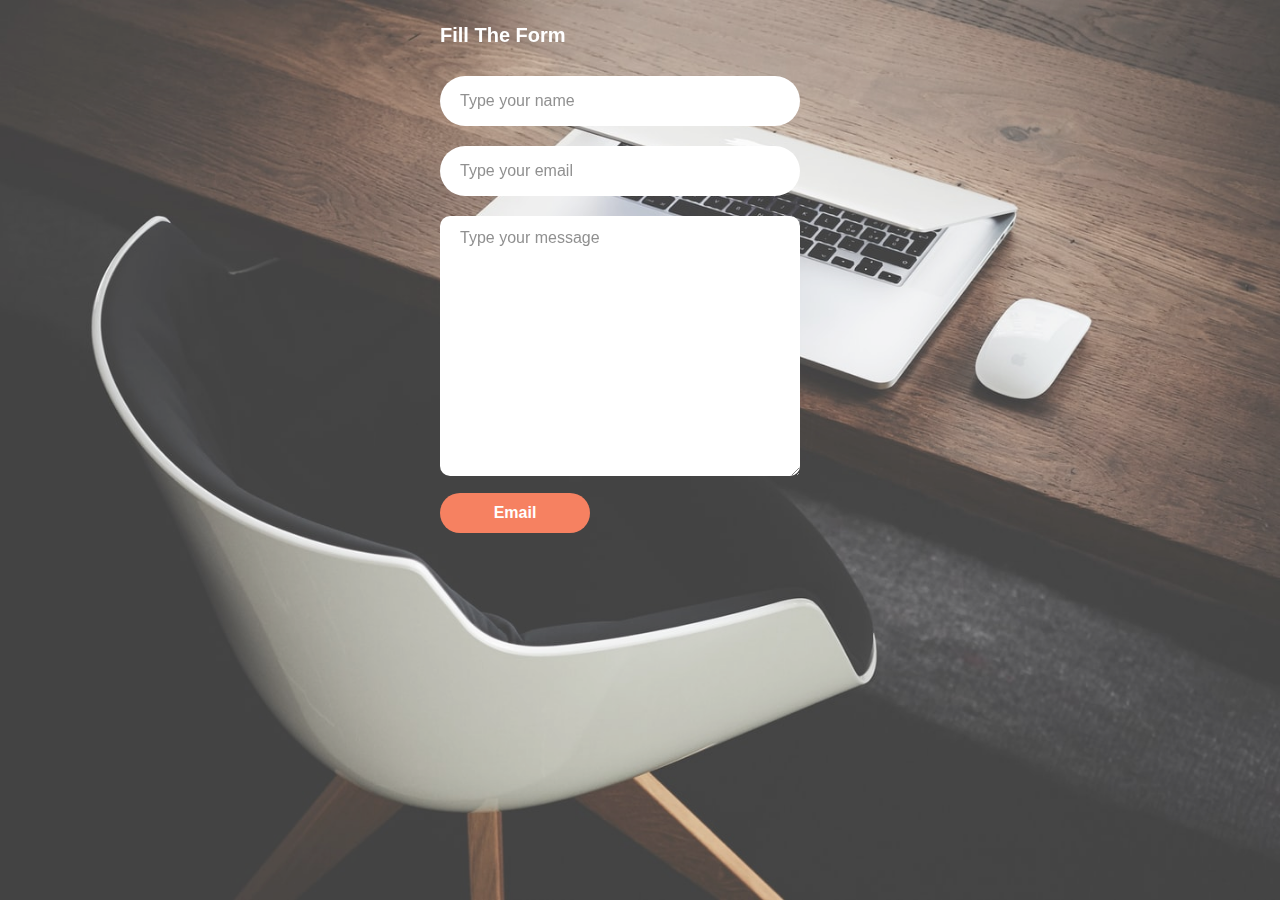
<file: form.html>
<!doctype html>
<html class="no-js" lang="">

<head>
    <meta charset="utf-8">
    <title>template</title>
    <meta name="description" content="">
    <meta name="viewport" content="width=device-width, initial-scale=1">

    <link rel="manifest" href="site.webmanifest">
    <link rel="shortcut icon" href="./favicon.png" type="image/x-icon">
    <!-- Place favicon.ico in the root directory -->

    <link rel="stylesheet" href="css/normalize.css">
    <link rel="stylesheet" href="css/main.css">
  <link rel="stylesheet" href="./css/style.css">

    <link rel="stylesheet" href="./css/vendor/bootstrap/css/bootstrap.min.css">



</head>

<body>



    <div class="box">
        <div class="inner">
            <p class="lead">Fill the form</p>
            <form>
                <input placeholder="Type your name" type="text" name="" id="name">
                <input placeholder="Type your email" type="email" name="email" id="email" required>
                <textarea placeholder="Type your message" name="message" id="mssg" cols="30" rows="10" required></textarea>
                <button type="button" class="btn btn-secondary bttn-2 display-6 ">Email</button>
            </form>
            <p class="lead thanks"></p>

        </div>
    </div>

    <script>
        const bt = document.querySelector('.btn');
        const thanks = document.querySelector('.thanks');
        const input_one = document.querySelector('#mssg');
        const email = document.querySelector('#email');
        const name = document.querySelector('#name');



        bt.addEventListener('click', thanks_u);

        function thanks_u() {
            if (input_one.value != '' && email.value != '') {
                console.log(name.value + "  " + email.value + "  " + input_one.value);
                thanks.innerHTML = 'Thanks you. ';
                setTimeout(function() {
                    input_one.value = '';
                    name.value = '';
                    email.value = '';
                }, 100)
                setTimeout(function() {
                    thanks.innerHTML = '';
                }, 5000)
            } else {
                thanks.innerHTML = 'PLEASE FILL OUT.';
            }

        };
    </script>
</body>

</html>
</file>
<file: css/main.css>
/*! HTML5 Boilerplate v7.2.0 | MIT License | https://html5boilerplate.com/ */

/* main.css 2.0.0 | MIT License | https://github.com/h5bp/main.css#readme */
/*
 * What follows is the result of much research on cross-browser styling.
 * Credit left inline and big thanks to Nicolas Gallagher, Jonathan Neal,
 * Kroc Camen, and the H5BP dev community and team.
 */

/* ==========================================================================
   Base styles: opinionated defaults
   ========================================================================== */

html {
  color: #222;
  font-size: 1em;
  line-height: 1.4;
}

/*
 * Remove text-shadow in selection highlight:
 * https://twitter.com/miketaylr/status/12228805301
 *
 * Vendor-prefixed and regular ::selection selectors cannot be combined:
 * https://stackoverflow.com/a/16982510/7133471
 *
 * Customize the background color to match your design.
 */

::-moz-selection {
  background: #b3d4fc;
  text-shadow: none;
}

::selection {
  background: #b3d4fc;
  text-shadow: none;
}

/*
 * A better looking default horizontal rule
 */

hr {
  display: block;
  height: 1px;
  border: 0;
  border-top: 1px solid #ccc;
  margin: 1em 0;
  padding: 0;
}

/*
 * Remove the gap between audio, canvas, iframes,
 * images, videos and the bottom of their containers:
 * https://github.com/h5bp/html5-boilerplate/issues/440
 */

audio,
canvas,
iframe,
img,
svg,
video {
  vertical-align: middle;
}

/*
 * Remove default fieldset styles.
 */

fieldset {
  border: 0;
  margin: 0;
  padding: 0;
}

/*
 * Allow only vertical resizing of textareas.
 */

textarea {
  resize: vertical;
}

/* ==========================================================================
   Browser Upgrade Prompt
   ========================================================================== */

.browserupgrade {
  margin: 0.2em 0;
  background: #ccc;
  color: #000;
  padding: 0.2em 0;
}

/* ==========================================================================
   Author's custom styles
   ========================================================================== */

/* ==========================================================================
   Helper classes
   ========================================================================== */

/*
 * Hide visually and from screen readers
 */

.hidden {
  display: none !important;
}

/*
* Hide only visually, but have it available for screen readers:
* https://snook.ca/archives/html_and_css/hiding-content-for-accessibility
*
* 1. For long content, line feeds are not interpreted as spaces and small width
*    causes content to wrap 1 word per line:
*    https://medium.com/@jessebeach/beware-smushed-off-screen-accessible-text-5952a4c2cbfe
*/

.sr-only {
  border: 0;
  clip: rect(0, 0, 0, 0);
  height: 1px;
  margin: -1px;
  overflow: hidden;
  padding: 0;
  position: absolute;
  white-space: nowrap;
  width: 1px;
  /* 1 */
}

/*
* Extends the .sr-only class to allow the element
* to be focusable when navigated to via the keyboard:
* https://www.drupal.org/node/897638
*/

.sr-only.focusable:active,
.sr-only.focusable:focus {
  clip: auto;
  height: auto;
  margin: 0;
  overflow: visible;
  position: static;
  white-space: inherit;
  width: auto;
}

/*
* Hide visually and from screen readers, but maintain layout
*/

.invisible {
  visibility: hidden;
}

/*
* Clearfix: contain floats
*
* For modern browsers
* 1. The space content is one way to avoid an Opera bug when the
*    `contenteditable` attribute is included anywhere else in the document.
*    Otherwise it causes space to appear at the top and bottom of elements
*    that receive the `clearfix` class.
* 2. The use of `table` rather than `block` is only necessary if using
*    `:before` to contain the top-margins of child elements.
*/

.clearfix:before,
.clearfix:after {
  content: " ";
  /* 1 */
  display: table;
  /* 2 */
}

.clearfix:after {
  clear: both;
}

/* ==========================================================================
   EXAMPLE Media Queries for Responsive Design.
   These examples override the primary ('mobile first') styles.
   Modify as content requires.
   ========================================================================== */

@media only screen and (min-width: 35em) {
  /* Style adjustments for viewports that meet the condition */
}

@media print,
  (-webkit-min-device-pixel-ratio: 1.25),
  (min-resolution: 1.25dppx),
  (min-resolution: 120dpi) {
  /* Style adjustments for high resolution devices */
}

/* ==========================================================================
   Print styles.
   Inlined to avoid the additional HTTP request:
   https://www.phpied.com/delay-loading-your-print-css/
   ========================================================================== */

@media print {
  *,
  *:before,
  *:after {
    background: transparent !important;
    color: #000 !important;
    /* Black prints faster */
    box-shadow: none !important;
    text-shadow: none !important;
  }
  a,
  a:visited {
    text-decoration: underline;
  }
  a[href]:after {
    content: " (" attr(href) ")";
  }
  abbr[title]:after {
    content: " (" attr(title) ")";
  }
  /*
     * Don't show links that are fragment identifiers,
     * or use the `javascript:` pseudo protocol
     */
  a[href^="#"]:after,
  a[href^="javascript:"]:after {
    content: "";
  }
  pre {
    white-space: pre-wrap !important;
  }
  pre,
  blockquote {
    border: 1px solid #999;
    page-break-inside: avoid;
  }
  /*
     * Printing Tables:
     * https://web.archive.org/web/20180815150934/http://css-discuss.incutio.com/wiki/Printing_Tables
     */
  thead {
    display: table-header-group;
  }
  tr,
  img {
    page-break-inside: avoid;
  }
  p,
  h2,
  h3 {
    orphans: 3;
    widows: 3;
  }
  h2,
  h3 {
    page-break-after: avoid;
  }
}
</file>
<file: css/style.css>
.arrow {
    visibility: hidden;
    position: fixed !important;
    background-color: #f4623a;
    color: #343a40;
    bottom: 50px;
    border-radius: 100%;
    border: 1px solid #343a40;
    right: 50px;
    -webkit-border-radius: 5px;
    -moz-border-radius: 100%;
    -ms-border-radius: 100%;
    -o-border-radius: 100%;
    padding: 15px;
}

.arrow i {
    font-size: 20px;
}

.nav {
    color: black;
    margin: 0px !important;
    padding: 0 !important;
    font-weight: 400px;
    display: -webkit-box;
    display: -ms-flexbox;
    display: flex;
    -webkit-box-orient: horizontal;
    -webkit-box-direction: normal;
    -ms-flex-direction: row;
    flex-direction: row;
    -ms-flex-wrap: wrap;
    flex-wrap: wrap;
    width: 100%;
    -webkit-box-pack: justify;
    -ms-flex-pack: justify;
    justify-content: space-between;
    background-color: #725b4ef6;
}

.nav .logo {
    padding: 18px 30px;
    font-size: 25px;
    font-weight: bolder;
    color: #c5c5c5;
}

.nav .mobile {
    visibility: hidden;
    padding: 10px 40px;
    color: #c5c5c5;
    float: right !important;
    font-size: 30px;
}

.nav .items {
    margin-left: auto;
    widows: 75vw;
    float: right;
    color: #c5c5c5;
    font-weight: 300px;
}

.nav .block {
    padding-right: 40px;
    height: 100%;
    display: -webkit-box;
    display: -ms-flexbox;
    display: flex;
    -webkit-box-orient: horizontal;
    -webkit-box-direction: normal;
    -ms-flex-direction: row;
    flex-direction: row;
    -ms-flex-wrap: wrap;
    flex-wrap: wrap;
    list-style: none;
}

.nav .block a {
    margin-top: auto;
    margin-bottom: auto;
    padding: 0 15px;
    font-weight: bold;
    text-decoration: none;
    color: #c5c5c5 !important;
}

.nav .block a :hover {
    color: #f4623a;
}

.nav .block a p {
    margin: 0;
    padding: 0;
}

.cont {
    background-image: url("../img/range.jpg");
    background-repeat: no-repeat;
    background-size: cover;
}

.cont .banner {
    background-color: #725b4ea1;
}

.cont .banner .text {
    margin: 0 !important;
    padding: 100px 100px;
    text-align: center;
}

.cont .banner .text h1 {
    color: #d1cecb;
}

.cont .banner .text .line {
    border: 3px solid #f4623a;
    color: #f4623a;
    margin: auto !important;
    width: 2.5cm;
    border-radius: 2px;
}

.cont .banner .text p {
    font-size: 23px;
    font-weight: lighter;
    color: #d1cecb;
}

.cont .banner .text .btn {
    background-color: #f4623a;
    height: 60px;
    margin-bottom: 50px;
    width: 250px;
    border: none;
    border-radius: 40px;
    font-weight: bolder;
}

.cont .banner .text .btn:hover {
    background-color: #343a40;
}

.sec {
    background-color: #f4623a;
    padding: 50px;
    color: white;
}

.sec .text2 {
    margin: 0 !important;
    padding: 100px 100px;
    text-align: center;
}

.sec .text2 h1 {
    color: #d1cecb;
}

.sec .text2 .line {
    border: 3px solid #f4623a;
    color: #f4623a;
    margin: auto !important;
    width: 2.5cm;
    border-radius: 2px;
}

.sec .text2 p {
    font-size: 23px;
    font-weight: lighter;
    color: #d1cecb;
}

.sec .text2 .btn {
    background-color: #f4623a;
    height: 60px;
    margin-bottom: 50px;
    width: 250px;
    border: none;
    border-radius: 40px;
    font-weight: bolder;
}

.sec .text2 .btn:hover {
    background-color: #343a40;
}

.sec .text2 h1 {
    color: white !important;
}

.sec .text2 p {
    color: #f9ac97 !important;
}

.sec .text2 hr {
    border: 3px solid white !important;
}

.sec .text2 .btn {
    background-color: white !important;
    color: #343a40 !important;
}

.text3 {
    padding: 100px 0 !important;
    margin: 0 !important;
    padding: 100px 100px;
    text-align: center;
}

.text3 h1 {
    color: #d1cecb;
}

.text3 .line {
    border: 3px solid #f4623a;
    color: #f4623a;
    margin: auto !important;
    width: 2.5cm;
    border-radius: 2px;
}

.text3 p {
    font-size: 23px;
    font-weight: lighter;
    color: #d1cecb;
}

.text3 .btn {
    background-color: #f4623a;
    height: 60px;
    margin-bottom: 50px;
    width: 250px;
    border: none;
    border-radius: 40px;
    font-weight: bolder;
}

.text3 .btn:hover {
    background-color: #343a40;
}

.text3 h1 {
    color: #343a40 !important;
}

.text3 .row {
    text-align: center;
    display: -webkit-box;
    display: -ms-flexbox;
    display: flex;
    -webkit-box-orient: horizontal;
    -webkit-box-direction: normal;
    -ms-flex-direction: row;
    flex-direction: row;
    -ms-flex-wrap: wrap;
    flex-wrap: wrap;
}

.text3 .row .card-body p {
    font-size: 18px !important;
    color: #3f474e !important;
}

#contacts {
    padding-top: 100px !important;
    padding-bottom: 10px !important;
}

.text4 {
    width: 100vw !important;
    display: -ms-grid;
    display: grid;
    -ms-grid-columns: 1fr 1fr 1fr;
    grid-template-columns: 1fr 1fr 1fr;
    -ms-grid-rows: 1fr 1fr;
    grid-template-rows: 1fr 1fr;
    grid-gap: 0em;
}

.text4 img {
    margin: 0;
    max-width: 33vw;
}

.grey {
    background-color: #343a40 !important;
}

.grey .text2 p {
    color: white !important;
}

.socials ul {
    -webkit-box-pack: center;
    -ms-flex-pack: center;
    justify-content: center;
    list-style: none;
    display: -webkit-box;
    display: -ms-flexbox;
    display: flex;
    padding: 0 !important;
    -webkit-box-orient: horizontal;
    -webkit-box-direction: normal;
    -ms-flex-direction: row;
    flex-direction: row;
}

.socials ul li {
    margin: 5px;
    padding: 15px 17px;
    border-radius: 100%;
    -webkit-border-radius: 100%;
    -moz-border-radius: 100%;
    -ms-border-radius: 100%;
    -o-border-radius: 100%;
}

.socials ul li:hover {
    color: white;
    background-color: #343a40;
}

.socials ul li i {
    font-size: 20px;
}

.txt {
    padding-top: 50px;
    padding-bottom: 50px;
    background-color: #f8f9fa;
    text-align: center;
}

.txt p {
    margin: 0;
}

.sub-menu {
    visibility: hidden;
    position: absolute;
    top: 65px;
    right: 0;
    width: 250px;
    background-color: #725b4ef6;
    line-height: 2;
}

.sub-menu .list {
    text-align: center;
    padding: 50px 20px;
    margin: 0;
    list-style: none;
}

.sub-menu .list li {
    font-size: 20px;
}

.sub-menu .list li a {
    cursor: pointer;
    text-decoration: none;
    color: #c5c5c5;
}

.sub-menu .list li a:hover {
    text-decoration: underline !important;
    -webkit-text-decoration-color: #f4623a !important;
    text-decoration-color: #f4623a !important;
    -moz-text-decoration-color: #f4623a !important;
}

@media only screen and (max-width: 600px) {
    .sec {
        padding: 10px !important;
    }
    .sec .text2 .btn {
        height: 50px;
        width: 200px;
    }
    .cont .banner .text {
        padding: 50px 60px;
    }
    .cont .banner .text .btn {
        height: 50px;
        width: 200px;
    }
}

@media only screen and (max-width: 873px) {
    .nav .logo {
        padding: 10px 5px;
    }
    .nav .mobile {
        visibility: visible !important;
    }
    .nav .items {
        display: none;
    }
    .text2,
    .text,
    .text3 {
        padding: 60px 20px !important;
    }
    .text2 p,
    .text p,
    .text3 p {
        font-size: 18px !important;
    }
}

@media only screen and (max-width: 500px) {
    .text2,
    .text {
        padding: 40px 30px;
    }
}

@media only screen and (max-width: 781px) {
    .text4 {
        width: 100vh !important;
        display: -ms-grid;
        display: grid;
        -ms-grid-columns: 1fr 1fr;
        grid-template-columns: 1fr 1fr;
        -ms-grid-rows: 1fr 1fr 1fr;
        grid-template-rows: 1fr 1fr 1fr;
        grid-gap: 0em;
    }
    .text4 img {
        max-width: 50vw;
    }
}

@media only screen and (max-width: 671px) {
    .text4 {
        display: block;
    }
    .text4 img {
        max-width: 70vw;
        margin: 0 15vw;
    }
}

body,
html {
    overflow-x: hidden;
}

body {
    width: 100vw !important;
    font-family: "Roboto", sans-serif;
    text-transform: capitalize;
}

a {
    text-decoration: none !important;
}

* {
    scroll-behavior: smooth !important;
}

.box {
    background-image: url("../img/range.jpg");
    background-repeat: no-repeat;
    background-size: cover;
    width: 100vw;
    z-index: 100;
    top: 0;
    background-color: #725b4ea1;
    position: absolute;
    min-height: 100vh;
    opacity: 80%;
}

.box .inner {
    width: 400px;
    margin: auto;
    padding-top: 20px;
}

.box .inner form {
    margin: 0;
}

.box .inner p {
    color: white;
    font-weight: bolder;
}

.box .inner #name {
    outline: none;
    width: 90%;
    padding: 0 20px;
    margin: 10px 0;
    height: 50px;
    border: none;
    border-radius: 40px;
    -webkit-border-radius: 40px;
    -moz-border-radius: 40px;
    -ms-border-radius: 40px;
    -o-border-radius: 40px;
}

.box .inner #email {
    width: 90%;
    padding: 0 20px;
    outline: none;
    margin: 10px 0;
    height: 50px;
    border: none;
    border-radius: 40px;
    -webkit-border-radius: 40px;
    -moz-border-radius: 40px;
    -ms-border-radius: 40px;
    -o-border-radius: 40px;
}

.box .inner #mssg {
    min-height: 40px !important;
    width: 90%;
    padding: 10px 20px;
    outline: none;
    margin: 10px 0;
    border: none;
    border-radius: 10px;
    -webkit-border-radius: 10px;
    -moz-border-radius: 10px;
    -ms-border-radius: 10px;
    -o-border-radius: 10px;
}

.box .inner .btn {
    background-color: #f4623a;
    height: 40px;
    margin-bottom: 50px;
    width: 150px;
    border: none;
    border-radius: 40px;
    font-weight: bolder;
}

.box .inner .btn:hover {
    background-color: #343a40;
}


/*# sourceMappingURL=styles.css.map */
</file>
